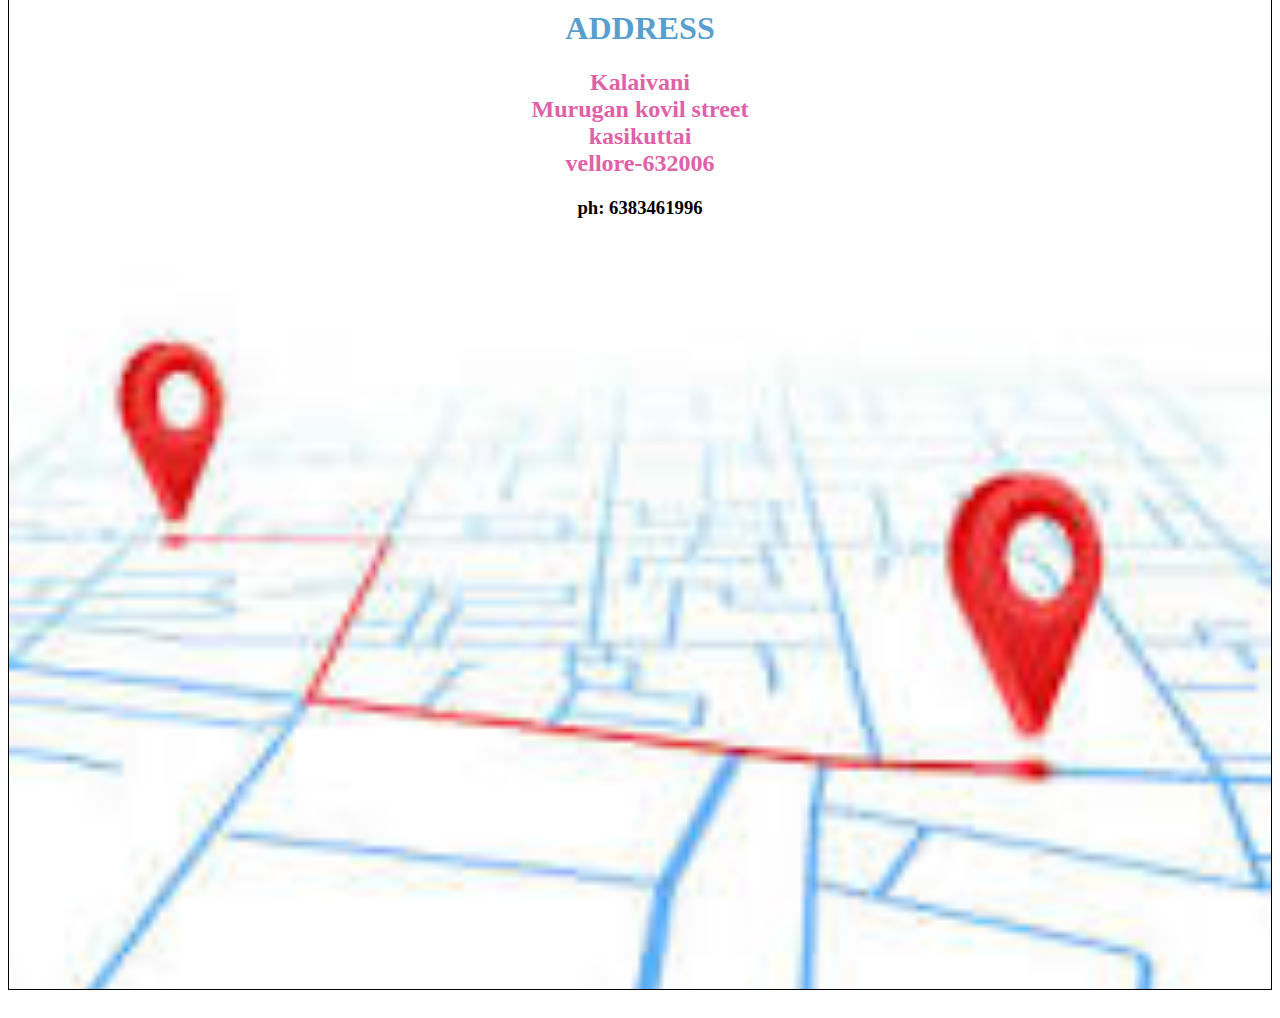
<file: Address.html>
<!DOCTYPE html>
<html lang="en">
<head>
    
    <meta charset="UTF-8">
    <meta name="viewport" content="width=, initial-scale=1.0">
    <title>contact</title>
    <style>
        h1{
            color:rgb(88, 159, 207)
        }
        h2{
            color:rgb(224, 97, 167);
    }
        div{
             border: 1px solid black;
             width:auto;
             position: relative;
             bottom:20px;

             height:1000px;
            text-align: center;
        }
        .container{
            background-image: url("addressimage.jpeg");
            background-repeat: no-repeat;
            background-size: cover;
        
        }
    
            

    </style>
</head>
<body>
    <div class="container">
    <h1>
        ADDRESS
    </h1>
    
    <h2> 
       Kalaivani<br> Murugan kovil street<br>kasikuttai<br>vellore-632006</h2>
    <h3>ph: 6383461996</h3>
    
    </div>
    
</body>
</html>
</file>
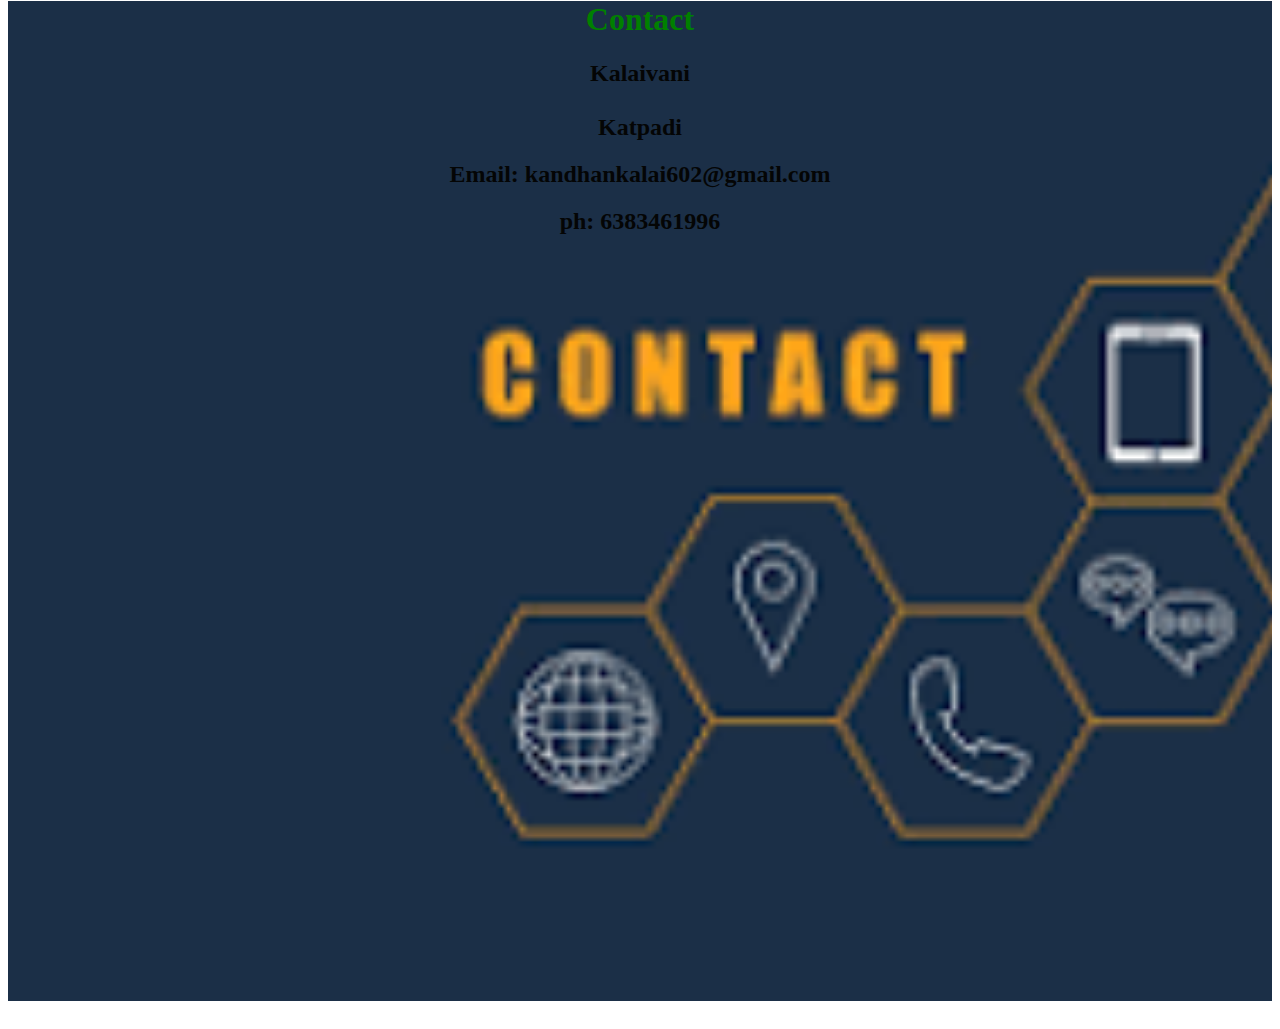
<file: contact.html>
<!DOCTYPE html>
<html lang="en">
<head>
    
    <meta charset="UTF-8">
    <meta name="viewport" content="width=, initial-scale=1.0">
    <title>contact</title>
    <style>
        h1{
            color: green;
        }
        h2{
            color:rgb(4, 5, 5)
        }
        
    
        div{
             
             width:auto;
             height: auto;
             position: relative;
             bottom:20px;

             height:1000px;
            text-align: center;
        }
        .container{
            background-image: url("contactimage.png");
            background-repeat: no-repeat;
           background-position-x: center;
           background-size: cover;
        
        }
        

    </style>
</head>
<body>
    <div class="container">
    <h1>
        Contact
    </h1>
    <h2>Kalaivani
        <br><br>Katpadi</h2>
    <h2>Email: kandhankalai602@gmail.com</h2>
    <h2>ph: 6383461996</h2>
    </div>
    
</body>
</html>
</file>
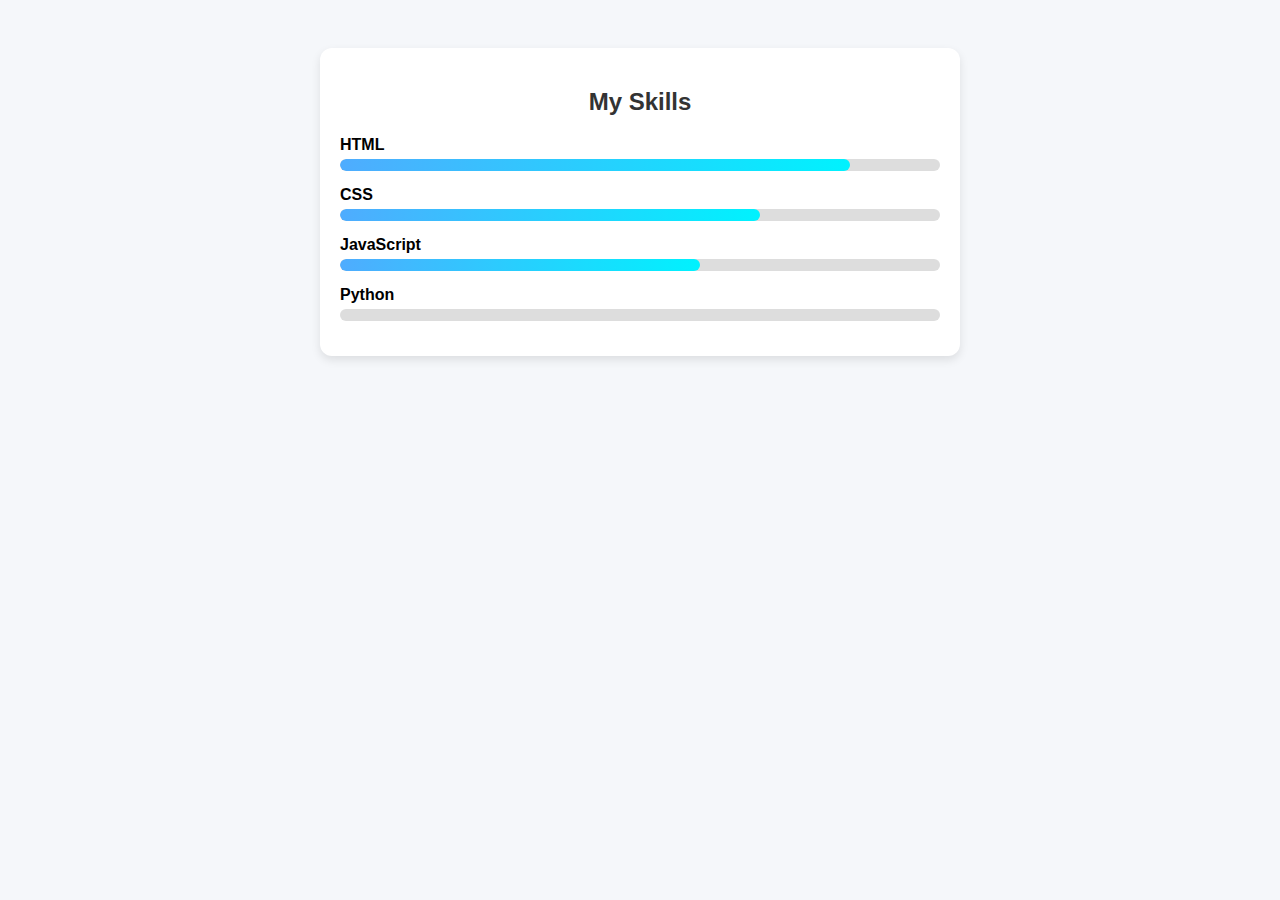
<file: Skills.html>
<!DOCTYPE html>
<html lang="en">
<head>
  <meta charset="UTF-8">
  <meta name="viewport" content="width=device-width, initial-scale=1.0">
  <title>My Skills</title>
  <style>
    body {
      font-family: Arial, sans-serif;
      background: #f5f7fa;
      padding: 40px;
    }

    .skills-section {
      max-width: 600px;
      margin: auto;
      background: white;
      padding: 20px;
      border-radius: 12px;
      box-shadow: 0 4px 10px rgba(0,0,0,0.1);
    }

    .skills-section h2 {
      text-align: center;
      color: #333;
      margin-bottom: 20px;
    }

    .skill {
      margin: 15px 0;
    }

    .skill-name {
      font-weight: bold;
      margin-bottom: 5px;
    }

    .skill-bar {
      background: #ddd;
      border-radius: 8px;
      overflow: hidden;
    }

    .skill-level {
      height: 12px;
      background: linear-gradient(90deg, #4facfe, #00f2fe);
      width: 0;
      border-radius: 8px;
      transition: width 1.5s ease-in-out;
    }

    /* Animation when page loads */
    .skill:nth-child(1) .skill-level { width: 90%; }  /* HTML */
    .skill:nth-child(2) .skill-level { width: 85%; }  /* CSS */
    .skill:nth-child(3) .skill-level { width: 70%; }  /* JavaScript */
    .skill:nth-child(4) .skill-level { width: 60%; }  /* Python */
  </style>
</head>
<body>
  <div class="skills-section">
    <h2>My Skills</h2>

    <div class="skill">
      <div class="skill-name">HTML</div>
      <div class="skill-bar"><div class="skill-level"></div></div>
    </div>

    <div class="skill">
      <div class="skill-name">CSS</div>
      <div class="skill-bar"><div class="skill-level"></div></div>
    </div>

    <div class="skill">
      <div class="skill-name">JavaScript</div>
      <div class="skill-bar"><div class="skill-level"></div></div>
    </div>

    <div class="skill">
      <div class="skill-name">Python</div>
      <div class="skill-bar"><div class="skill-level"></div></div>
    </div>
  </div>
</body>
</html>
</file>
